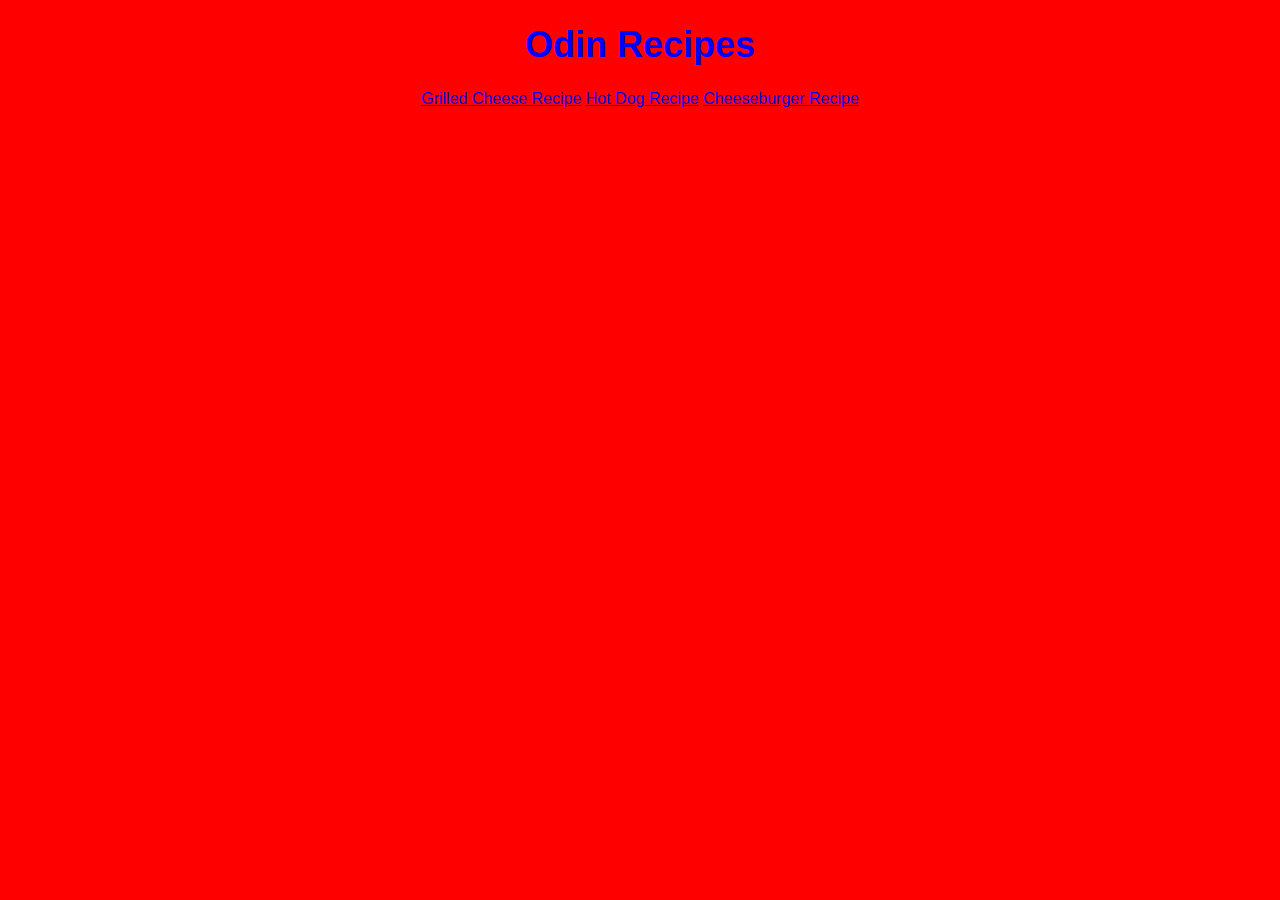
<file: index.html>
<!DOCTYPE html>
<html lang="en">
<head>
    <meta charset="UTF-8">
    <meta http-equiv="X-UA-Compatible" content="IE=edge">
    <meta name="viewport" content="width=device-width, initial-scale=1.0">
    <title>Delicious BBQ Recipes!</title>
    <link rel="stylesheet" href="styles.css">
</head>
<body>
    <h1>Odin Recipes</h1>
    <div class="links">
        <a href="./recipes/grilled-cheese.html">Grilled Cheese Recipe</a>
        <a href="./recipes/hot-dog.html">Hot Dog Recipe</a>
        <a href="./recipes/cheeseburger.html">Cheeseburger Recipe</a>
    </div>
    </body>
</body>
</html>
</file>
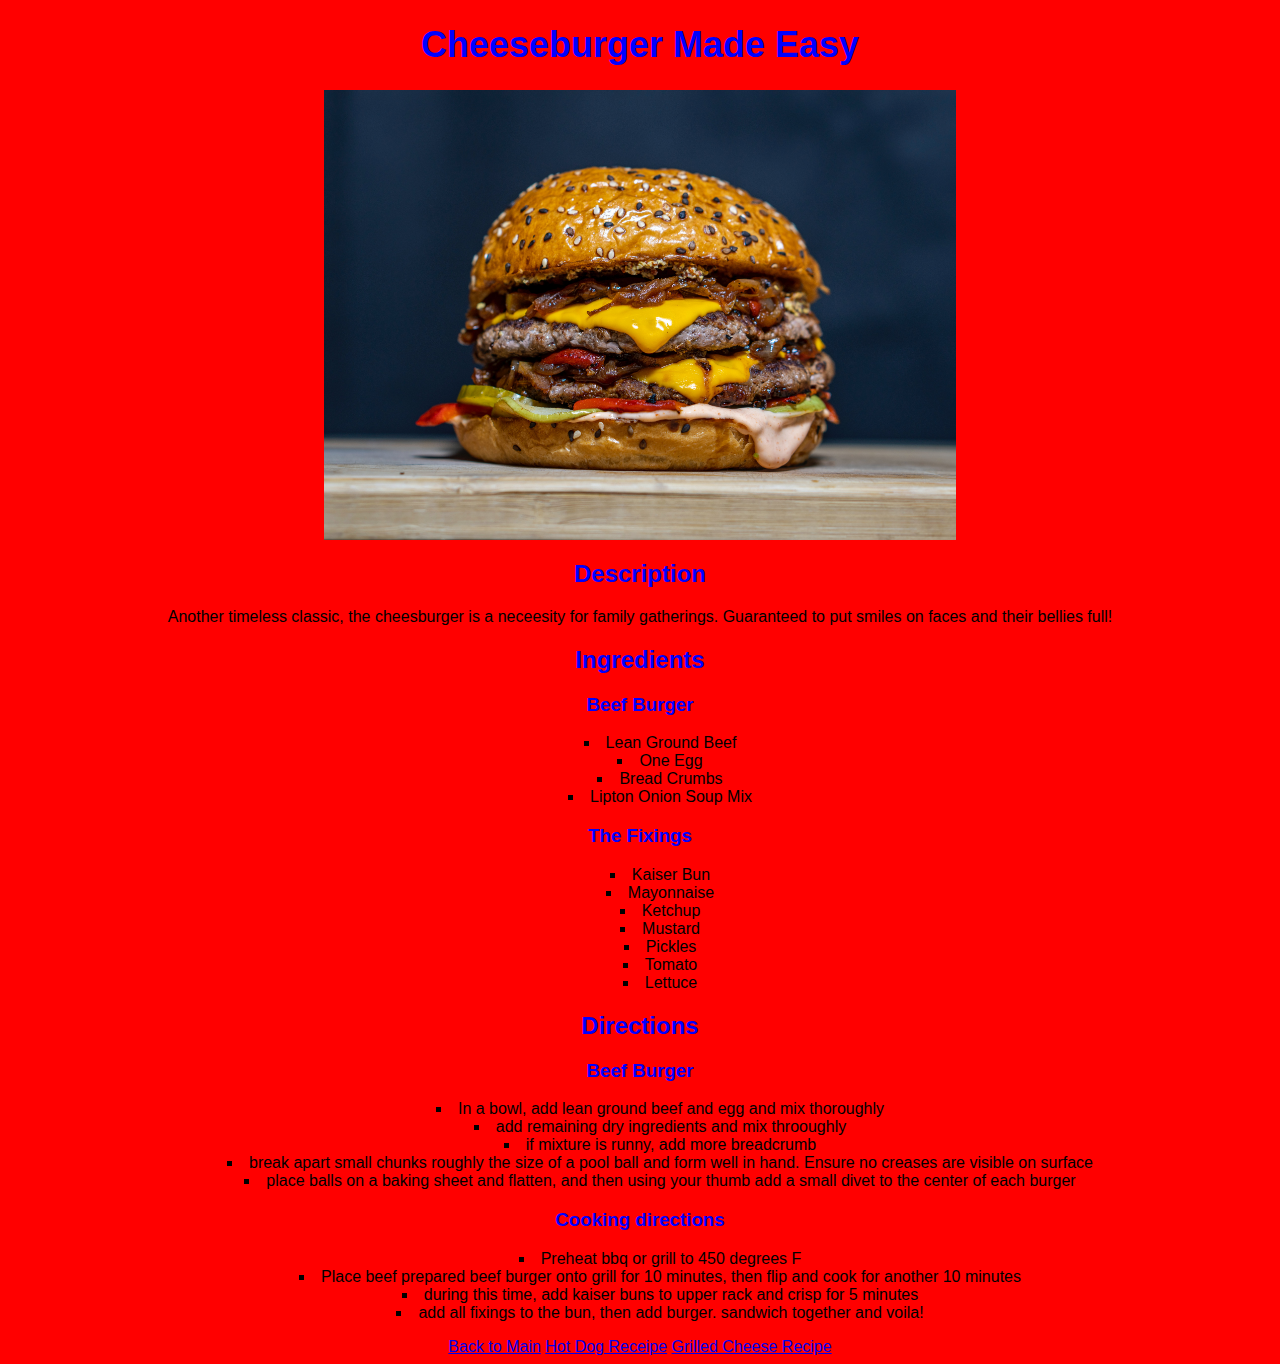
<file: recipes/cheeseburger.html>
<!DOCTYPE html>
<html lang="en">
<head>
    <meta charset="UTF-8">
    <meta http-equiv="X-UA-Compatible" content="IE=edge">
    <meta name="viewport" content="width=device-width, initial-scale=1.0">
    <title>Cheeseburger</title>
    <link rel="stylesheet" href="../styles.css">
</head>
<body>
    <h1>Cheeseburger Made Easy</h1>
    <img src="../Images/cheeseburger.jpg" alt="Juicy Cheeseburger with all the fixings">
    <h2>Description</h2>
    <p class="description">Another timeless classic, the cheesburger is a neceesity for family gatherings. Guaranteed to put smiles on faces and their bellies full!</p>
    <h2>Ingredients</h2>
    <h3>Beef Burger</h3>
    <ul class="ingredients">
        <li>Lean Ground Beef</li>
        <li>One Egg</li>
        <li>Bread Crumbs</li>
        <li>Lipton Onion Soup Mix</li>
    </ul>
    <h3>The Fixings</h3>
    <ul class="ingredients">
        <li>Kaiser Bun</li>
        <li>Mayonnaise</li>
        <li>Ketchup</li>
        <li>Mustard</li>
        <li>Pickles</li>
        <li>Tomato</li>
        <li>Lettuce</li>
    </ul>
    <h2>Directions</h2>
    <h3>Beef Burger</h3>
    <ol class="directions">
        <li>In a bowl, add lean ground beef and egg and mix thoroughly</li>
        <li>add remaining dry ingredients and mix throoughly</li>
        <li>if mixture is runny, add more breadcrumb</li>
        <li>break apart small chunks roughly the size of a pool ball and form well in hand. Ensure no creases are visible on surface</li>
        <li>place balls on a baking sheet and flatten, and then using your thumb add a small divet to the center of each burger</li>
    </ol>
    <h3>Cooking directions</h3>
    <ol class="directions">
        <li>Preheat bbq or grill to 450 degrees F</li>
        <li>Place beef prepared beef burger onto grill for 10 minutes, then flip and cook for another 10 minutes</li>
        <li>during this time, add kaiser buns to upper rack and crisp for 5 minutes</li>
        <li>add all fixings to the bun, then add burger. sandwich together and voila!</li>
    </ol>
    <div class = "links">
    <a href="../index.html">Back to Main</a>
    <a href="hot-dog.html">Hot Dog Receipe</a>
    <a href="grilled-cheese.html">Grilled Cheese Recipe</a>
    </div>
</body>
</html>
</file>
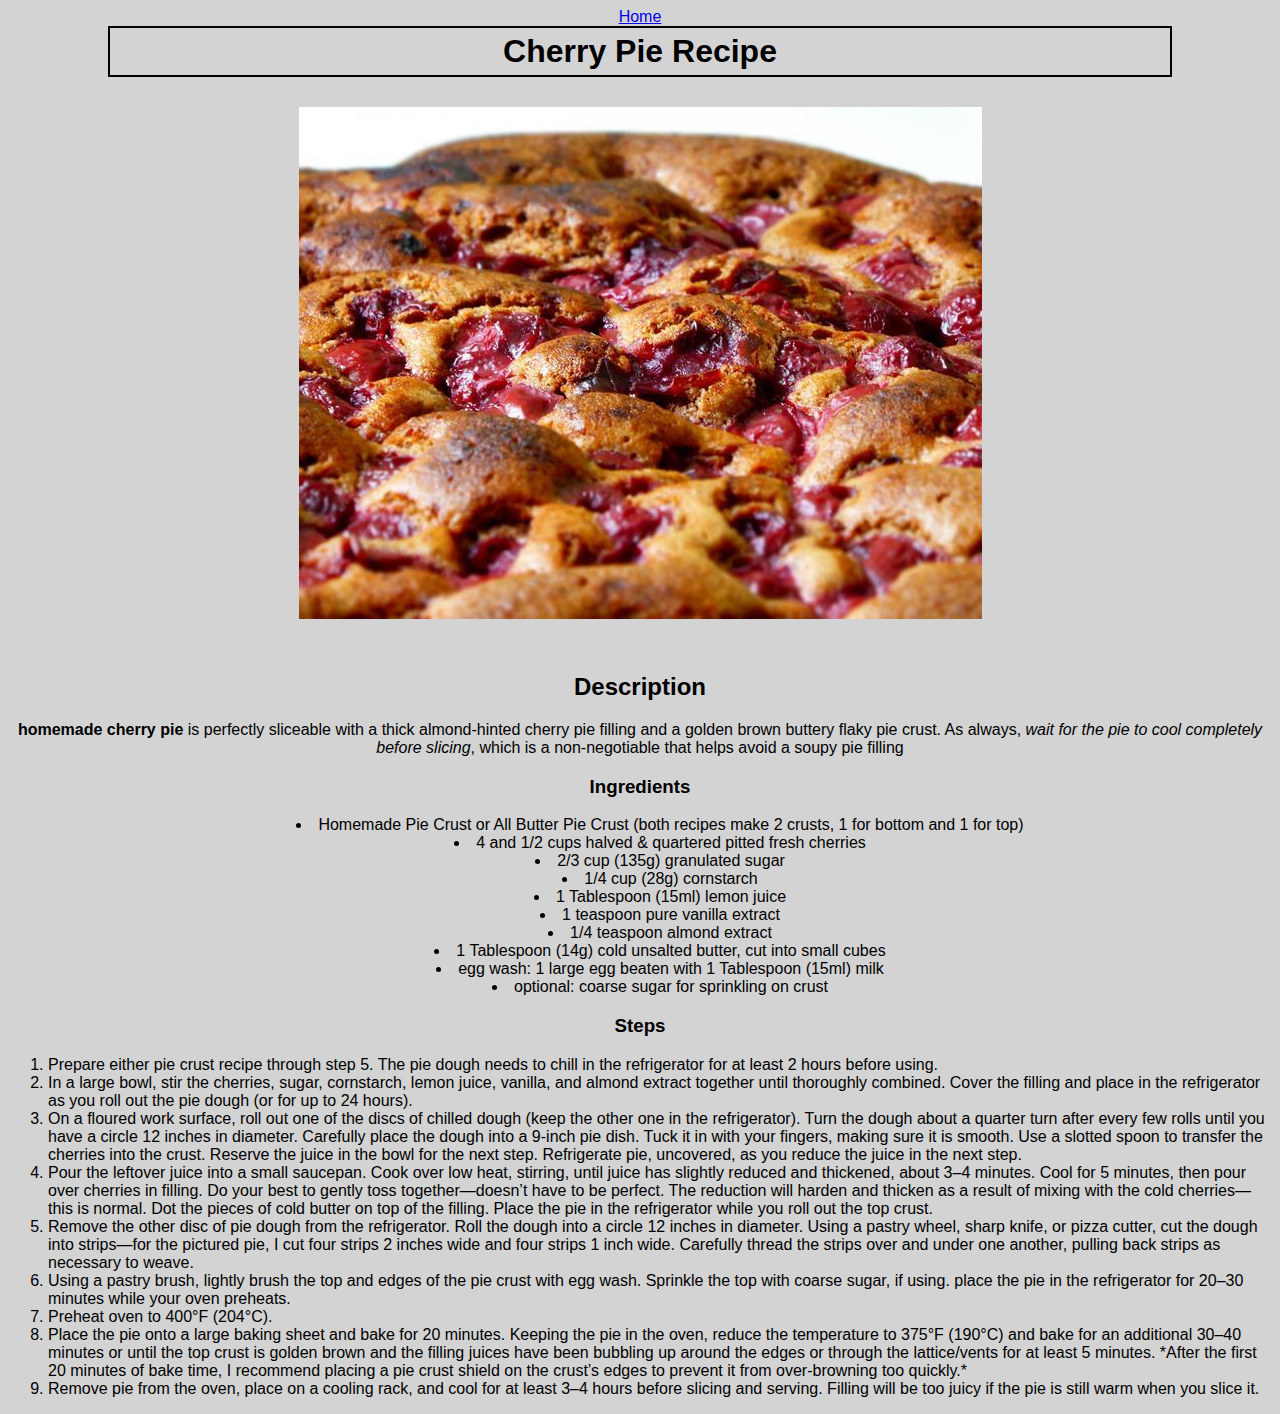
<file: recipes/cherry-pie.html>
<!DOCTYPE html>
<html lang="en">
<head>
    <meta charset="UTF-8">
    <meta name="viewport" content="width=device-width, initial-scale=1.0">
    <link rel="Stylesheet" href="../style.css">
    <title>Cherry Pie</title>
</head>
<body>
        <a href="../index.html">Home</a>
    <h1 class="title">Cherry Pie Recipe</h1>
    <img src="../images/cake_cherry_pie_pastries.jpg" alt="Picture of a cooked cherry pie." class="images">
        <h2>Description</h2>
    <p><strong>homemade cherry pie</strong> is perfectly sliceable with a thick almond-hinted cherry pie filling and a golden brown buttery flaky pie crust. 
        As always, <em>wait for the pie to cool completely before slicing</em>, which is a non-negotiable that helps avoid a soupy pie filling</p>
    <h3>Ingredients</h3>
    <ul class="link-list">
        <li>Homemade Pie Crust or All Butter Pie Crust (both recipes make 2 crusts, 1 for bottom and 1 for top)</li>
        <li>4 and 1/2 cups halved & quartered pitted fresh cherries</li>
        <li>2/3 cup (135g) granulated sugar</li>
        <li>1/4 cup (28g) cornstarch</li>
        <li>1 Tablespoon (15ml) lemon juice</li>
        <li>1 teaspoon pure vanilla extract</li>
        <li>1/4 teaspoon almond extract</li>
        <li>1 Tablespoon (14g) cold unsalted butter, cut into small cubes</li>
        <li>egg wash: 1 large egg beaten with 1 Tablespoon (15ml) milk</li>
        <li>optional: coarse sugar for sprinkling on crust</li>
    </ul>
    <h3>Steps</h3>
    <ol class="steps">
        <li>Prepare either pie crust recipe through step 5. The pie dough needs to chill in the refrigerator for at least 2 hours before using.</li>
        <li>In a large bowl, stir the cherries, sugar, cornstarch, lemon juice, vanilla, and almond extract together until thoroughly combined. 
            Cover the filling and place in the refrigerator as you roll out the pie dough (or for up to 24 hours).</li>
        <li>On a floured work surface, roll out one of the discs of chilled dough (keep the other one in the refrigerator). 
            Turn the dough about a quarter turn after every few rolls until you have a circle 12 inches in diameter. 
            Carefully place the dough into a 9-inch pie dish. Tuck it in with your fingers, making sure it is smooth. 
            Use a slotted spoon to transfer the cherries into the crust. Reserve the juice in the bowl for the next step. 
            Refrigerate pie, uncovered, as you reduce the juice in the next step.</li>
        <li>Pour the leftover juice into a small saucepan. Cook over low heat, stirring, until juice has slightly reduced and thickened, about 3–4 minutes. 
            Cool for 5 minutes, then pour over cherries in filling. Do your best to gently toss together—doesn’t have to be perfect. 
            The reduction will harden and thicken as a result of mixing with the cold cherries—this is normal. Dot the pieces of cold butter on top of the filling. 
            Place the pie in the refrigerator while you roll out the top crust.</li>
        <li>Remove the other disc of pie dough from the refrigerator. Roll the dough into a circle 12 inches in diameter. Using a pastry wheel, sharp knife, or pizza cutter, 
            cut the dough into strips—for the pictured pie, I cut four strips 2 inches wide and four strips 1 inch wide. Carefully thread the strips over and under one another, 
            pulling back strips as necessary to weave. </li>
        <li>Using a pastry brush, lightly brush the top and edges of the pie crust with egg wash. Sprinkle the top with coarse sugar, if using. 
            place the pie in the refrigerator for 20–30 minutes while your oven preheats. </li>
        <li>Preheat oven to 400°F (204°C).</li>
        <li>Place the pie onto a large baking sheet and bake for 20 minutes. Keeping the pie in the oven, reduce the temperature to 375°F (190°C) and bake for an additional 30–40 
            minutes or until the top crust is golden brown and the filling juices have been bubbling up around the edges or through the lattice/vents for at least 5 minutes. 
            *After the first 20 minutes of bake time, I recommend placing a pie crust shield on the crust’s edges to prevent it from over-browning too quickly.*</li>
        <li>Remove pie from the oven, place on a cooling rack, and cool for at least 3–4 hours before slicing and serving. Filling will be too juicy if the pie is still warm 
            when you slice it.</li>

    </ol>
</body>
</html>
</file>
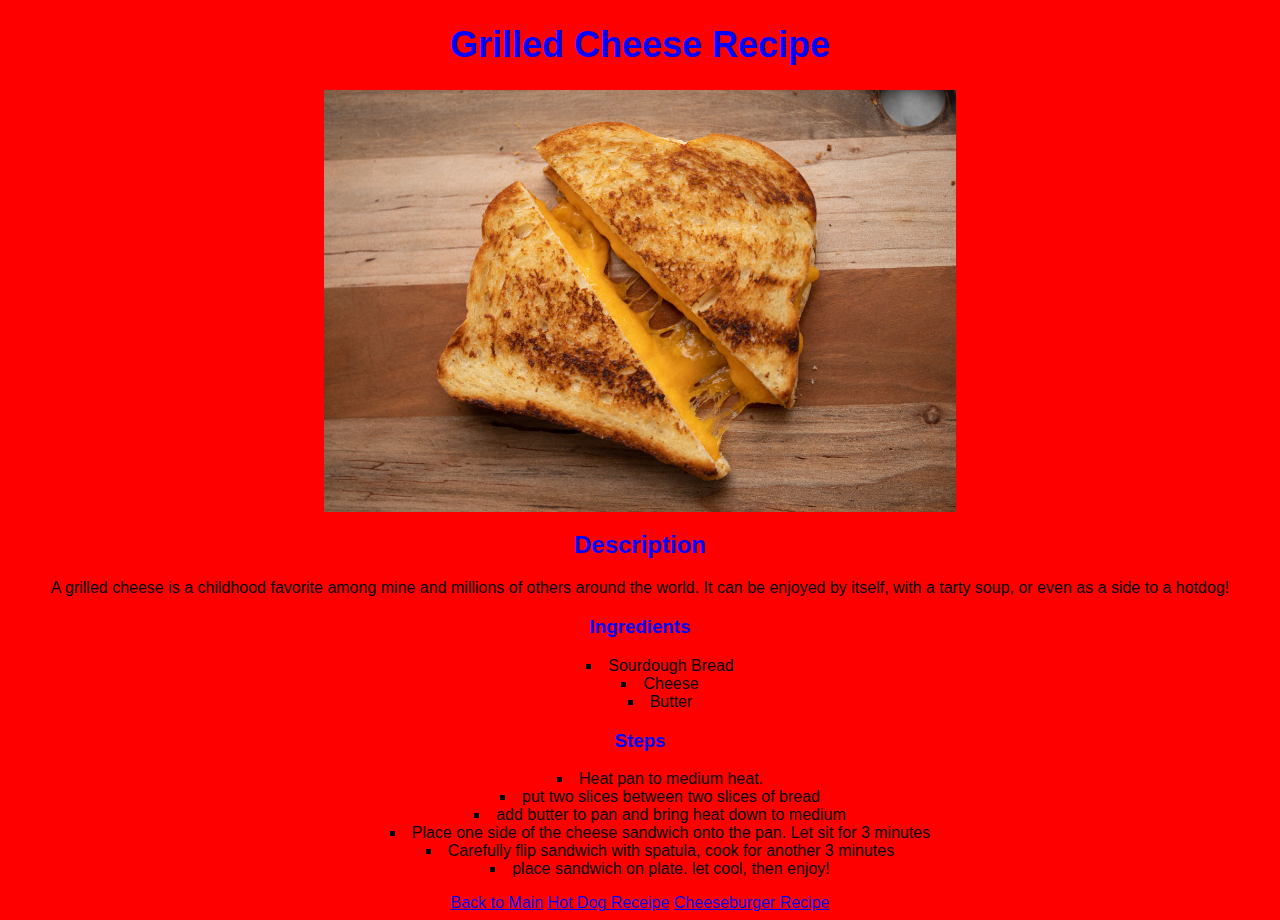
<file: recipes/grilled-cheese.html>
<!DOCTYPE html>
<html lang="en">
<head>
    <meta charset="UTF-8">
    <meta http-equiv="X-UA-Compatible" content="IE=edge">
    <meta name="viewport" content="width=device-width, initial-scale=1.0">
    <title>Gilled Cheese Recipe</title>
    <link rel="stylesheet" href="../styles.css">
</head>
<body>
    <h1>Grilled Cheese Recipe</h1>
    <img src="Grilled_Cheese.jpg" alt="A freshly made grilled cheese sandwich on a plate" height="350" width="450">
    <h2>Description</h2>
    <p class="description">A grilled cheese is a childhood favorite among mine and millions of others around the world. It can be enjoyed by itself, with a tarty soup, or even as a side to a hotdog!</p>
    <h3>Ingredients</h3>
    <ul class="ingredients">
        <li>Sourdough Bread</li>
        <li>Cheese</li>
        <li>Butter</li>
    </ul>
    <h3>Steps</h3>
    <ol class="directions">
        <li>Heat pan to medium heat.</li>
        <li>put two slices between two slices of bread</li>
        <li>add butter to pan and bring heat down to medium</li>
        <li>Place one side of the cheese sandwich onto the pan. Let sit for 3 minutes</li>
        <li>Carefully flip sandwich with spatula, cook for another 3 minutes</li>
        <li>place sandwich on plate. let cool, then enjoy!</li>
    </ol>
    <div class="links">
    <a href="../index.html">Back to Main</a>
    <a href="hot-dog.html">Hot Dog Receipe</a>
    <a href="cheeseburger.html">Cheeseburger Recipe</a>
    </div>
</body>
</html>
</file>
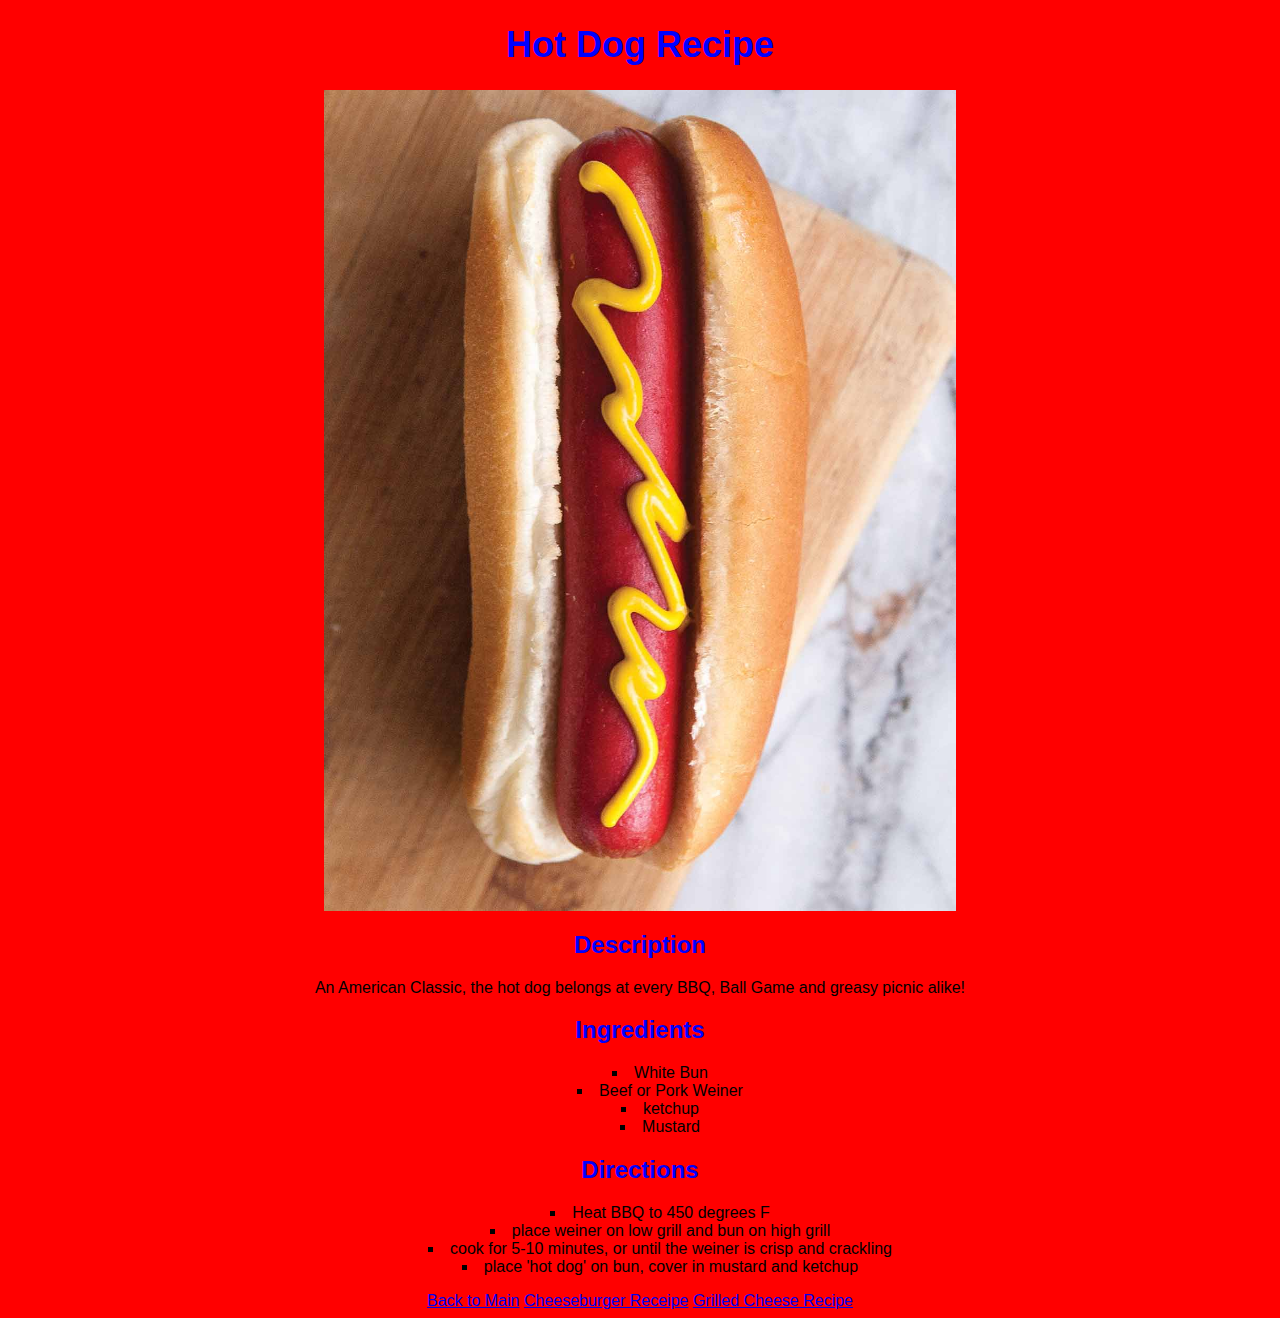
<file: recipes/hot-dog.html>
<!DOCTYPE html>
<html lang="en">
<head>
    <meta charset="UTF-8">
    <meta http-equiv="X-UA-Compatible" content="IE=edge">
    <meta name="viewport" content="width=>, initial-scale=1.0">
    <title>Hot Dog Recipe</title>
    <link rel="stylesheet" href="../styles.css">
</head>
<body>
    <h1>Hot Dog Recipe</h1>
    <img src="../Images/perfect-hot-dog.jpg" alt="Perfect hot dog covered in mustard and ketchup">
    <h2>Description</h2>
    <p class="description">An American Classic, the hot dog belongs at every BBQ, Ball Game and greasy picnic alike!</p>
    <h2>Ingredients</h2>
    <ul class="ingredients">
        <li>White Bun</li>
        <li>Beef or Pork Weiner</li>
        <li>ketchup</li>
        <li>Mustard</li>
    </ul>
    <h2>Directions</h2>
    <ol class="directions">
        <li>Heat BBQ to 450 degrees F</li>
        <li>place weiner on low grill and bun on high grill</li>
        <li>cook for 5-10 minutes, or until the weiner is crisp and crackling</li>
        <li>place 'hot dog' on bun, cover in mustard and ketchup</li>
    </ol>
    <div class="links">
    <a href="../index.html">Back to Main</a>
    <a href="cheeseburger.html">Cheeseburger Receipe</a>
    <a href="grilled-cheese.html">Grilled Cheese Recipe</a>
    </div>

</body>
</html>
</file>
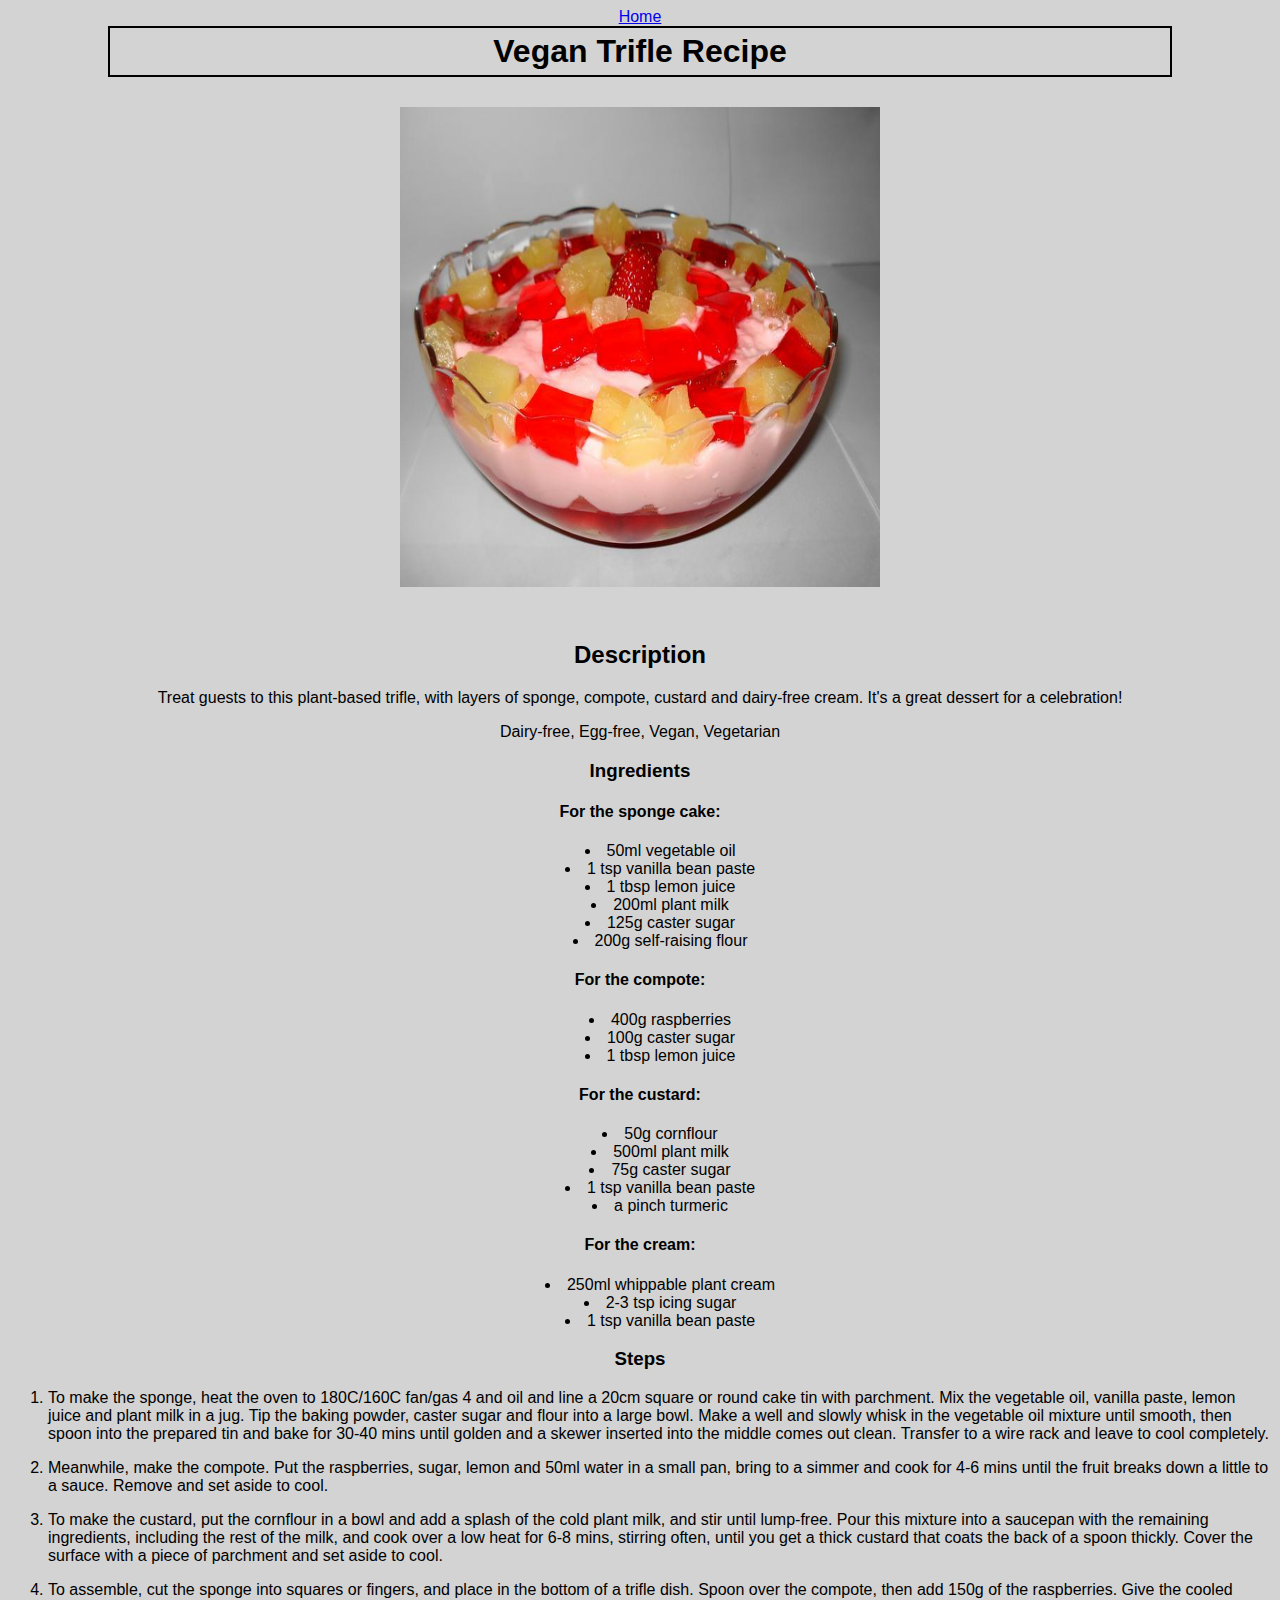
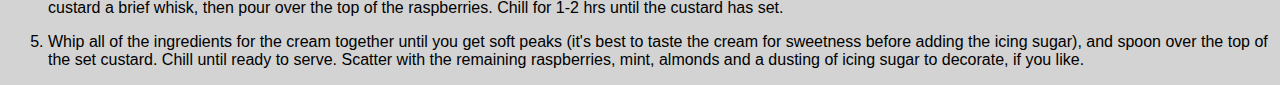
<file: recipes/vegan-trifle.html>
<!DOCTYPE html>
<html lang="en">
<head>
    <meta charset="UTF-8">
    <meta name="viewport" content="width=device-width, initial-scale=1.0">
      <link rel="Stylesheet" href="../style.css">
    <title>Vegan Trifle Recipe</title>
</head>
<body>
    <a href="../index.html">Home</a>
    <h1 class="title">Vegan Trifle Recipe</h1>
    <img src="../images/vegan-trifle.jpg" alt="Photo of finished Vegan Trifle" height="500" width="500" class="images">
    <h2>Description</h2>
    <p>Treat guests to this plant-based trifle, with layers of sponge, compote, custard and dairy-free cream. It's a great dessert for a celebration!</p>
    <p>Dairy-free, Egg-free, Vegan, Vegetarian</p>
    <h3>Ingredients</h3>
    <h4>For the sponge cake:</h4>
    <ul class="link-list">
        <li>50ml vegetable oil</li>
        <li>1 tsp vanilla bean paste</li>
        <li>1 tbsp lemon juice</li>
        <li>200ml plant milk</li>
        <li>125g caster sugar</li>
        <li>200g self-raising flour</li>
    </ul>
    <h4>For the compote:</h4>
    <ul class="link-list">
        <li>400g raspberries</li>
        <li>100g caster sugar</li>
        <li>1 tbsp lemon juice</li>
    </ul>
    <h4>For the custard:</h4>
    <ul class="link-list">
        <li>50g cornflour</li>
        <li>500ml plant milk</li>
        <li>75g caster sugar</li>
        <li>1 tsp vanilla bean paste</li>
        <li>a pinch turmeric</li>
    </ul>
    <h4>For the cream:</h4>
    <ul class="link-list">
        <li>250ml whippable plant cream</li>
        <li>2-3 tsp icing sugar</li>
        <li>1 tsp vanilla bean paste</li>
    </ul>
    <h3>Steps</h3>
    <ol class="steps">
        <li><p>To make the sponge, heat the oven to 180C/160C fan/gas 4 and oil and line a 20cm square or round cake tin with parchment. 
            Mix the vegetable oil, vanilla paste, lemon juice and plant milk in a jug. Tip the baking powder, caster sugar and flour into a large bowl. 
            Make a well and slowly whisk in the vegetable oil mixture until smooth, then spoon into the prepared tin and bake for 30-40 mins until golden and a skewer 
            inserted into the middle comes out clean. Transfer to a wire rack and leave to cool completely.</p></li>
        <li><p>Meanwhile, make the compote. Put the raspberries, sugar, lemon and 50ml water in a small pan, bring to a simmer and cook for 4-6 mins until the fruit 
            breaks down a little to a sauce. Remove and set aside to cool.</p></li>
        <li><p>To make the custard, put the cornflour in a bowl and add a splash of the cold plant milk, and stir until lump-free. Pour this mixture into a saucepan with 
            the remaining ingredients, including the rest of the milk, and cook over a low heat for 6-8 mins, stirring often, until you get a thick custard that coats the back 
            of a spoon thickly. Cover the surface with a piece of parchment and set aside to cool.</p></li>
        <li><p>To assemble, cut the sponge into squares or fingers, and place in the bottom of a trifle dish. Spoon over the compote, then add 150g of the raspberries. Give the 
            cooled custard a brief whisk, then pour over the top of the raspberries. Chill for 1-2 hrs until the custard has set.</p></li>
        <li><p>Whip all of the ingredients for the cream together until you get soft peaks (it's best to taste the cream for sweetness before adding the icing sugar), and spoon 
            over the top of the set custard. Chill until ready to serve. Scatter with the remaining raspberries, mint, almonds and a dusting of icing sugar to decorate, if you like.</p></li>
    </ol>
</body>
</html>
</file>
<file: styles.css>
/* Generic stylesheet used to style webpages */
.links {
    background-color: red;
    color: white;
    font-family: Arial, Helvetica, sans-serif;
    text-align: center;
}
.ingredients,
.directions {
    font-family: Arial, Helvetica, sans-serif;
    text-align: center;  
    list-style-position: inside;
    list-style-type: square;
}
h1 {
    color: blue;
    font-size: 36px;
    font-family: Arial, Helvetica, sans-serif;
    font-weight: bold;
    text-align: center;
}

h2 {
    color: blue;
    font-family: Arial, Helvetica, sans-serif;
    font-weight: bold;
    text-align: center;
}

h3 {
    color: blue;
    font-family: Arial, Helvetica, sans-serif;
    font-weight: bold;
    text-align: center;
}


img {
    height: auto;
    width: 500px;
    display: block;
    margin-left: auto;
    margin-right: auto;
    width: 50%;
}
p {
    font-family: Arial, Helvetica, sans-serif;
    text-align: center;    
}
body{
    background-color: red;
}
</file>
<file: style.css>
/*Stylesheet*/
*{
   font-family: Arial, Helvetica, sans-serif;
   background-color: lightgray;
   box-sizing: border-box;
}
body {
    text-align: center;
}
.title{
    padding: 5px;
    border: 2px solid black;
    margin: auto 100px auto 100px;
}
.images{
    padding: 10px;
    margin: 20px;
}
.link-list{
    align-content: center;
    list-style-position: inside;
}
.steps{
    text-align: left;
}
</file>
